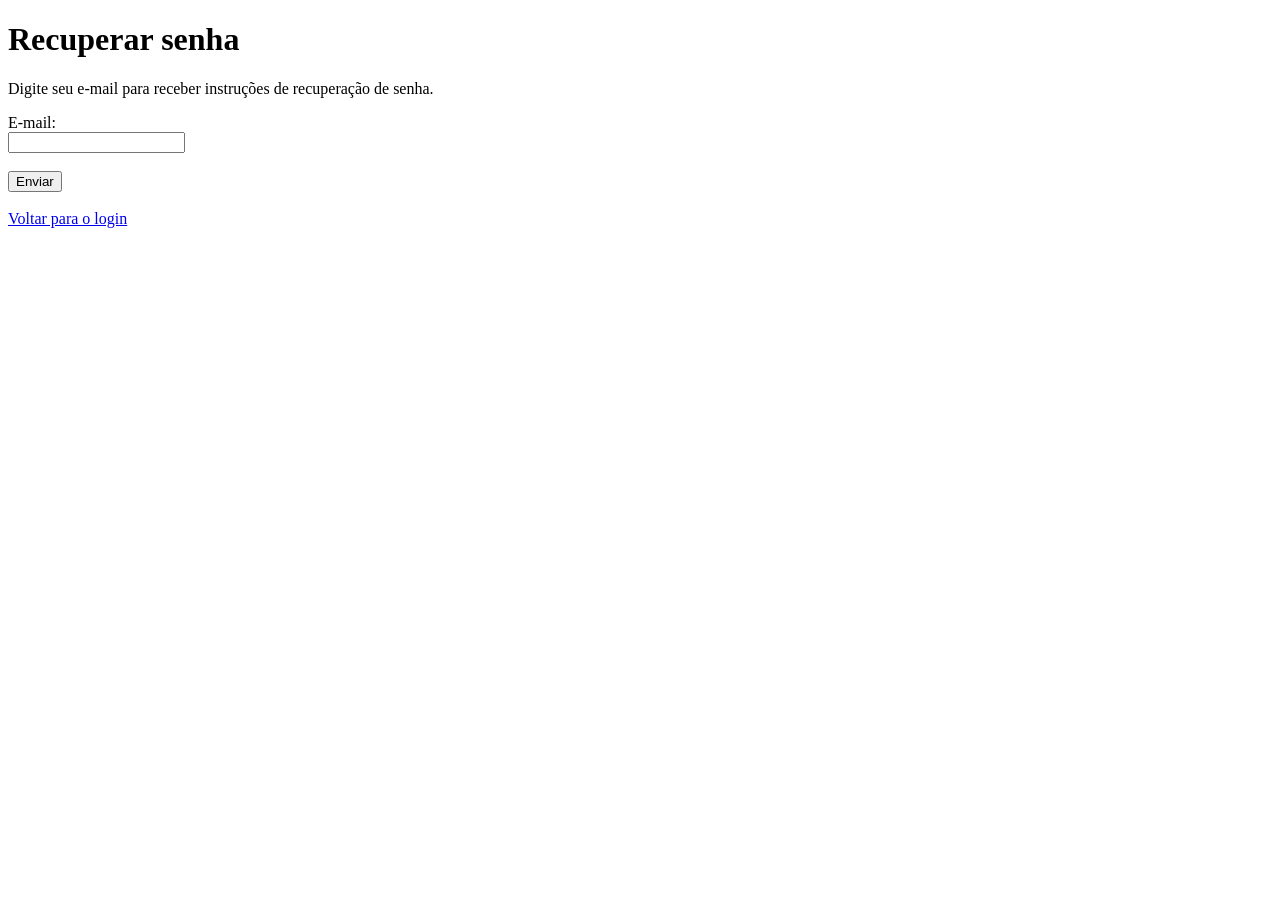
<file: esqueci.html>
<!DOCTYPE html>
<html lang="pt-br">
<head>
    <meta charset="UTF-8">
    <meta name="viewport" content="width=device-width, initial-scale=1.0">
    <title>Esqueci minha senha</title>
</head>
<body>

    <h1>Recuperar senha</h1>

    <p>Digite seu e-mail para receber instruções de recuperação de senha.</p>

    <form action="recuperar.js" method="post">
        <div>
            <label for="email">E-mail:</label><br>
            <input type="email" id="email" name="email" required>
        </div>

        <br>

        <input type="submit" value="Enviar">

    </form>

    <br>

    <a href="index.html">Voltar para o login</a>

</body>
</html>
</file>
